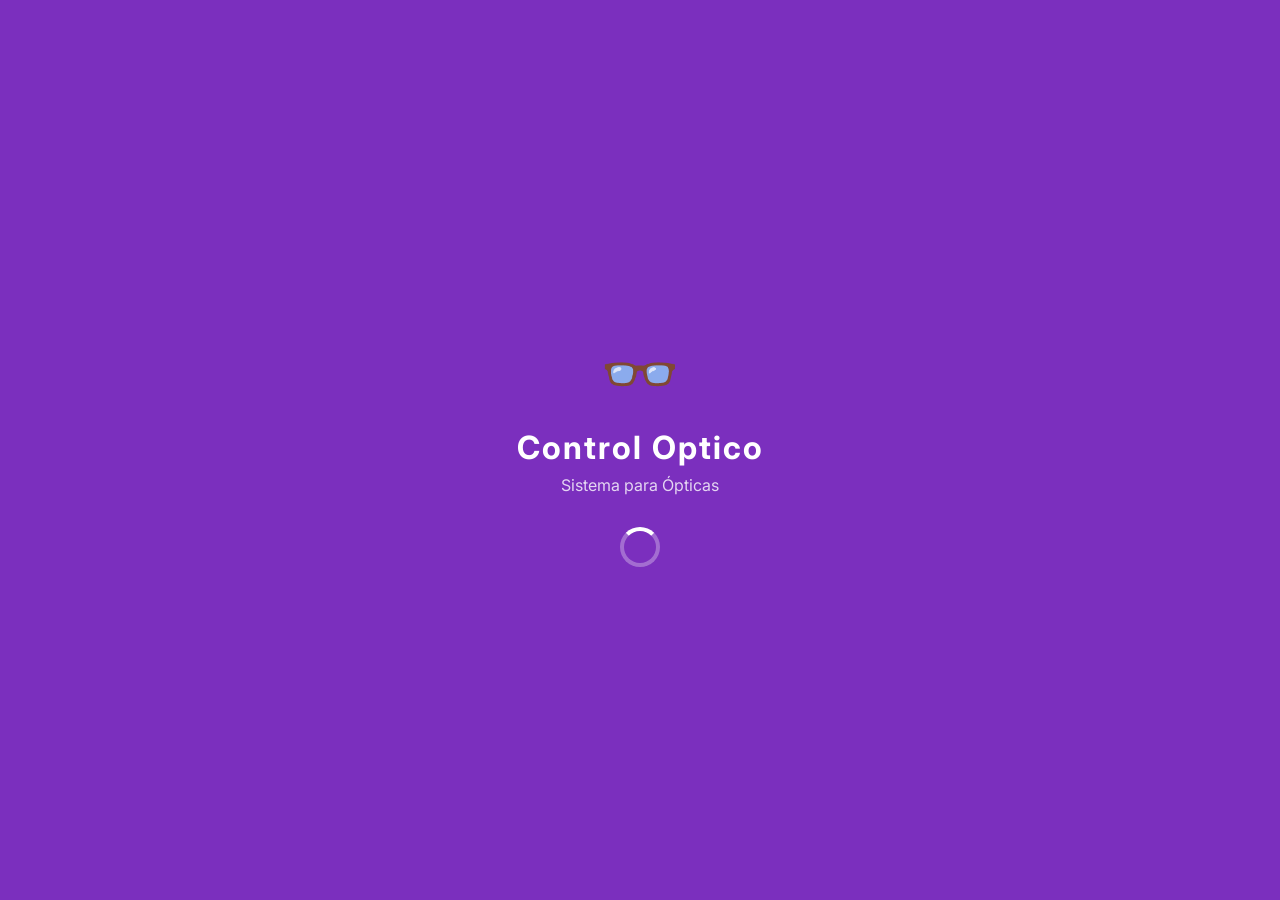
<file: index.html>
<!DOCTYPE html>
<html lang="es">
<head>
  <meta charset="UTF-8">
  <meta name="viewport" content="width=device-width, initial-scale=1.0, maximum-scale=1.0, user-scalable=no">
  <title>Control Óptico</title>
  <link rel="stylesheet" href="style.css">
  <link href="https://fonts.googleapis.com/css2?family=Inter:wght@400;600;700&display=swap" rel="stylesheet">
  <style>
    /* Estilos específicos para splash */
    .splash-screen {
      display: flex;
      flex-direction: column;
      align-items: center;
      justify-content: center;
      height: 100vh;
      background: var(--primary, #7B2FBE);
      color: white;
      text-align: center;
      font-family: var(--font-family, 'Inter', sans-serif);
    }
    .splash-logo {
      font-size: 4rem;
      margin-bottom: 1rem;
      animation: pulse 1.5s ease-in-out infinite;
    }
    .splash-title {
      font-size: 2rem;
      font-weight: 700;
      letter-spacing: 2px;
    }
    .splash-sub {
      font-size: 1rem;
      opacity: 0.8;
      margin-top: 0.5rem;
    }
    .loader {
      margin-top: 2rem;
      width: 48px;
      height: 48px;
      border: 4px solid rgba(255,255,255,0.3);
      border-top: 4px solid white;
      border-radius: 50%;
      animation: spin 1s linear infinite;
    }
    @keyframes spin {
      0% { transform: rotate(0deg); }
      100% { transform: rotate(360deg); }
    }
    @keyframes pulse {
      0%, 100% { transform: scale(1); }
      50% { transform: scale(1.1); }
    }
  </style>
</head>
<body>
  <div class="splash-screen" id="splash">
    <div class="splash-logo">👓</div>
    <div class="splash-title">Control Optico</div>
    <div class="splash-sub">Sistema para Ópticas</div>
    <div class="loader"></div>
  </div>

  <script>
    // Redirigir al login después de 2 segundos
    setTimeout(() => {
      window.location.href = 'login.html';
    }, 2000);
  </script>
</body>
</html>
</file>
<file: style.css>
/* ===== style.css ===== */
:root {
  --primary: #7B2FBE;
  --secondary: #2E7D32;
  --tertiary: #0288D1;
  --neutral: #424242;
  --color-texto: #FFFFFF;
  --color-fondo: #424242;
  --font-family: 'Inter', sans-serif;
}

* {
  margin: 0;
  padding: 0;
  box-sizing: border-box;
}

html, body {
  height: 100%;
  font-family: var(--font-family);
  background-color: var(--color-fondo);
  color: var(--color-texto);
}

body {
  display: flex;
  flex-direction: column;
  min-height: 100vh;
}

/* ===== SPLASH / INDEX (animación de carga) ===== */
.splash-screen {
  display: flex;
  flex-direction: column;
  align-items: center;
  justify-content: center;
  height: 100vh;
  background: var(--primary);
  color: white;
  text-align: center;
  animation: fadeIn 1.5s ease-in-out;
}
.splash-screen .logo {
  font-size: 4rem;
  margin-bottom: 1rem;
  animation: pulse 1.5s infinite;
}
.splash-screen h1 {
  font-size: 2rem;
  font-weight: 700;
}
.splash-screen .loader {
  margin-top: 2rem;
  width: 40px;
  height: 40px;
  border: 4px solid rgba(255,255,255,0.3);
  border-top: 4px solid white;
  border-radius: 50%;
  animation: spin 1s linear infinite;
}

@keyframes fadeIn {
  from { opacity: 0; }
  to { opacity: 1; }
}
@keyframes pulse {
  0% { transform: scale(1); }
  50% { transform: scale(1.1); }
  100% { transform: scale(1); }
}
@keyframes spin {
  0% { transform: rotate(0deg); }
  100% { transform: rotate(360deg); }
}

/* ===== LOGIN ===== */
.login-container {
  max-width: 400px;
  margin: 5rem auto;
  padding: 2rem;
  background: rgba(255,255,255,0.08);
  border-radius: 12px;
  box-shadow: 0 4px 20px rgba(0,0,0,0.3);
}
.login-container h1 {
  text-align: center;
  margin-bottom: 2rem;
  color: var(--primary);
}
.login-container label {
  display: block;
  margin-bottom: 0.5rem;
  font-weight: 600;
}
.login-container input {
  width: 100%;
  padding: 0.8rem;
  border-radius: 6px;
  border: 1px solid #ccc;
  background: rgba(255,255,255,0.05);
  color: var(--color-texto);
  font-size: 1rem;
  margin-bottom: 1.2rem;
}
.login-container input:focus {
  outline: 2px solid var(--primary);
}
.login-container button {
  width: 100%;
  padding: 0.8rem;
  background: var(--primary);
  color: white;
  border: none;
  border-radius: 6px;
  font-size: 1rem;
  font-weight: 600;
  cursor: pointer;
  transition: background 0.2s;
}
.login-container button:hover {
  background: var(--secondary);
}
.login-container .error {
  color: #ff6b6b;
  text-align: center;
  margin-top: 0.5rem;
  display: none;
}

/* ===== HEADER ===== */
header {
  background-color: var(--primary);
  padding: 0.8rem 1rem;
  display: flex;
  align-items: center;
  justify-content: space-between;
  flex-wrap: wrap;
  position: sticky;
  top: 0;
  z-index: 100;
  box-shadow: 0 2px 8px rgba(0,0,0,0.2);
}

.header-left {
  display: flex;
  align-items: center;
  gap: 0.8rem;
}

#logoImg {
  max-height: 40px;
  border-radius: 4px;
  display: none;
}

#brandName {
  font-size: 1.2rem;
  font-weight: 700;
  color: white;
  white-space: nowrap;
}

.header-right {
  display: flex;
  align-items: center;
  gap: 0.8rem;
}

.header-btn {
  background: none;
  border: none;
  color: white;
  font-size: 1.6rem;
  cursor: pointer;
  padding: 0.2rem 0.4rem;
  border-radius: 4px;
  transition: background 0.2s;
  line-height: 1;
}
.header-btn:hover {
  background: rgba(255,255,255,0.2);
}
.header-btn.badge {
  position: relative;
}
.header-btn .badge-count {
  position: absolute;
  top: -6px;
  right: -6px;
  background: red;
  color: white;
  font-size: 0.6rem;
  font-weight: 700;
  border-radius: 50%;
  padding: 0.1rem 0.4rem;
  min-width: 18px;
  text-align: center;
}

/* ===== CONTENIDO ===== */
main {
  flex: 1;
  padding: 1rem;
  max-width: 800px;
  margin: 0 auto;
  width: 100%;
}

/* ===== FOOTER NAV ===== */
footer {
  background-color: var(--primary);
  display: flex;
  justify-content: space-around;
  align-items: center;
  padding: 0.5rem 0;
  position: sticky;
  bottom: 0;
  z-index: 100;
  box-shadow: 0 -2px 8px rgba(0,0,0,0.2);
}

.nav-item {
  display: flex;
  flex-direction: column;
  align-items: center;
  color: rgba(255,255,255,0.7);
  text-decoration: none;
  font-size: 0.7rem;
  padding: 0.2rem 0.5rem;
  border-radius: 4px;
  transition: all 0.2s;
  border: none;
  background: none;
  cursor: pointer;
  font-family: inherit;
}
.nav-item .nav-icon {
  font-size: 1.6rem;
  line-height: 1.2;
}
.nav-item .nav-label {
  margin-top: 0.1rem;
}
.nav-item.active {
  color: white;
  background: rgba(255,255,255,0.2);
}
.nav-item:hover {
  color: white;
}

/* ===== VISTA PREVIA (config) ===== */
.preview-box {
  margin-top: 2rem;
  padding: 1rem;
  border-radius: 8px;
  background: rgba(255,255,255,0.05);
  border: 1px solid rgba(255,255,255,0.1);
  text-align: center;
}
.preview-box img {
  max-height: 60px;
  margin-bottom: 0.5rem;
}
.preview-box .name {
  font-size: 1.2rem;
  font-weight: 700;
}

/* ===== UTILIDADES ===== */
.text-center { text-align: center; }
.mt-1 { margin-top: 1rem; }
.mb-1 { margin-bottom: 1rem; }
.hidden { display: none; }

/* ===== RESPONSIVE ===== */
@media (max-width: 480px) {
  #brandName {
    font-size: 1rem;
  }
  .header-btn {
    font-size: 1.4rem;
  }
  .nav-item .nav-icon {
    font-size: 1.4rem;
  }
  .nav-item .nav-label {
    font-size: 0.6rem;
  }
  .splash-screen .logo {
    font-size: 3rem;
  }
  .splash-screen h1 {
    font-size: 1.5rem;
  }
  .login-container {
    margin: 2rem 1rem;
    padding: 1.5rem;
  }
}
</file>
